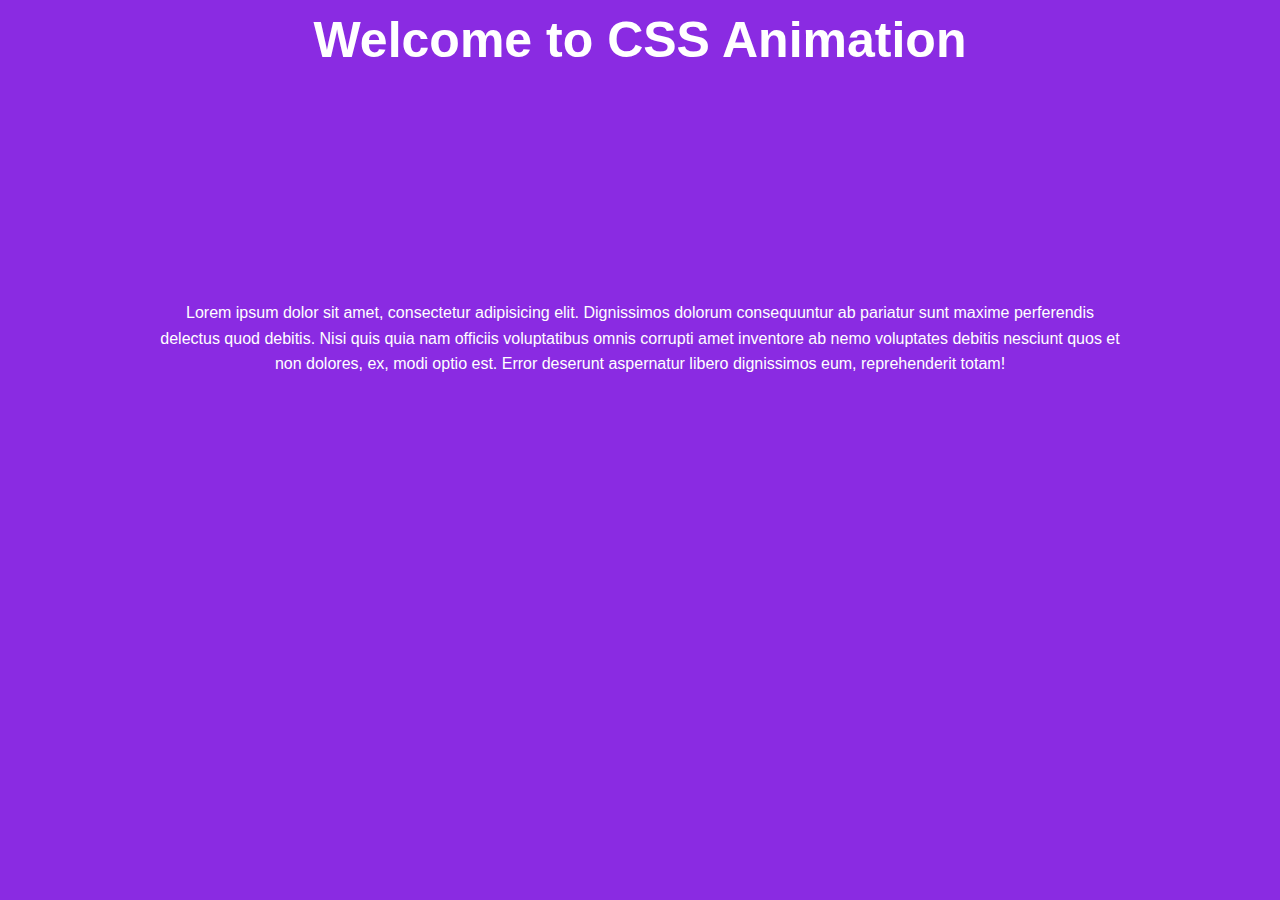
<file: index.html>
<html>
  <head>
    <title>CSS Animation</title>
    <meta content="width=device-width,initial-scale=1.0" >
    <link rel="stylesheet" href="main.css">
  </head>
  <body>
    <header id="showcase">
      <h1>Welcome to CSS Animation </h1>
    </header>

    <div id="content" class="container">
      Lorem ipsum dolor sit amet, consectetur adipisicing elit. Dignissimos dolorum consequuntur ab pariatur sunt maxime perferendis delectus quod debitis. Nisi quis quia nam officiis voluptatibus omnis corrupti amet inventore ab nemo voluptates debitis nesciunt quos et non dolores, ex, modi optio est. Error deserunt aspernatur libero dignissimos eum, reprehenderit totam!
    </div>
    <a href="/keyframe.html" class="btn">Keyframe</a>
    <a href="/transition.html" class="btn">transition</a>
  </body>
</html>
</file>
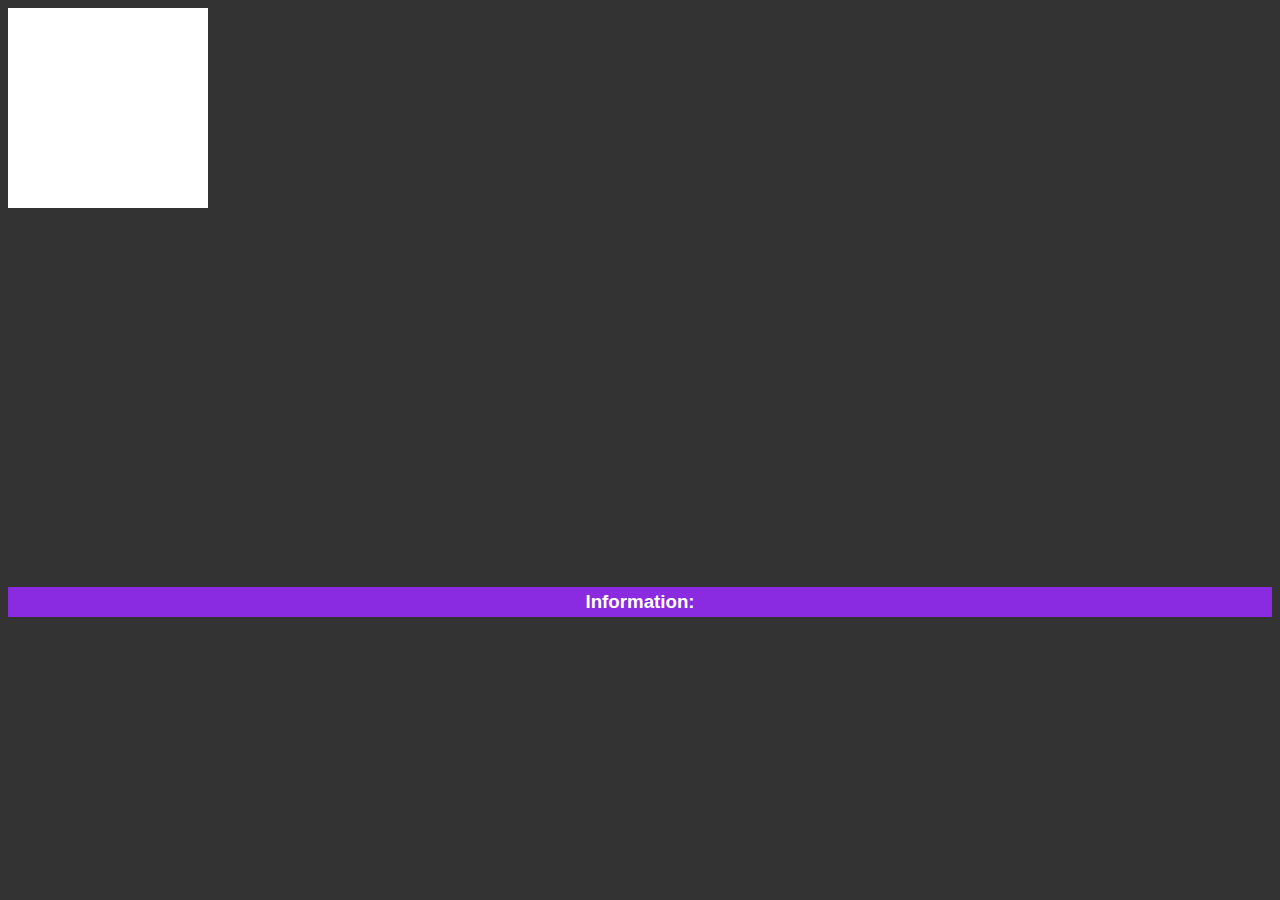
<file: keyframe.html>
<!DOCTYPE html>
<html lang='en'>
    <head>
        <meta charset="UTF-8">
        <meta name="viewport" content="width=device-width, initial-sca">
        <meta http-equiv="X-UA-Compatible" content="ie=edge">
        <title>CSS KeyFrame & Animation</title>
        <link rel="stylesheet" href="/keyframe.css">

    </head>
    <body>
        <div class="box">

        </div>
        <div id="info">
            <h3>Information:</h3>
        </div>
    </body>
</html>
</file>
<file: main.css>
*{ /*we resent the view to zero*/
    margin: 0;
    padding: 0;
}

body{
    font-family: Arial, Helvetica, sans-serif;
    background-color: blueviolet;
    color: white;
    line-height: 1.6;
    text-align: center;
}

.container{
    max-width: 960px;
    margin: auto;
    padding: 0 30px;
}

#showcase{
    height: 300px;
}

#showcase h1{
    font-size: 50px;
    height: 1.3;
    position: relative;
    animation: heading; /*we are using keyframe*/
    animation-duration: 3s;
    animation-fill-mode: forwards;
}

@keyframes heading{
    0%{
        top: -100px;
    }
    100%{
        top: 200px;
    }
}

#content{
    position: relative;
    animation-name: content;
    animation-duration: 3s;
    animation-fill-mode: forwards;

}

@keyframes content{
    0%{
        left: -1000px;
    }
    100%{
        left: 0;
    }
}

.btn{
    display: inline-block;
    color: white;
    text-decoration: none;
    padding: 1rem 2rem;
    border: #ffffff 1px solid;
    margin-top: 40px;
    animation-name: btnShow;
    animation-duration: 3s;
    animation-delay: 3s;
    animation-fill-mode: forwards;
    opacity: 0;

    /*when button hovered*/
    transition-property: transform;
    transition-duration: 1s;

}

.btn:hover{
    transform: rotateY(180deg);
}

@keyframes btnShow{
    0%{
        opacity: 0;
    }
    100%{
        opacity: 1;
    }
}
</file>
<file: keyframe.css>
body{
    background: #333; /*declare the body of our html as black*/
}

/*styling for our div with class box */
.box{ 
    background: white;
    width: 200px;
    height: 200px;
    position: relative;
    animation: testanimation;
    animation-duration: 5s; 
    animation-iteration-count: infinite;
}

/*styling for our animation declared named testanimation */
@keyframes testanimation{
    /*styling for our animation at keyframe 0% to 100% */
    0% {
        background-color: white; 
        /*position left:0 means stick to the left edge*/
        left: 0px;
        top: 0px;

        /*border radius will change the shape of our box
        ( top-left top-right buttom-right buttom-left) = ( 0 0 0 0 )
        at 0 0 0 0, it will become square
        at 50% 50% 50% 50% , it will become full circle
        */
        border-radius:50% 50% 50% 50%;

    }
    25%{
        background-color: red;
        left: 300px;
        top: 0px;
        border-radius: 50% 0 0 0;
    }

    50%{
        background-color: yellow;
        left: 300px;
        top: 300px;
        border-radius: 50% 50% 0 0;
    }

    75%{
        background-color: green;
        left: 0px;
        top: 300px;
        border-radius: 50% 50% 50% 0;
    }
    100% {
        background-color: white;
        left: 0px;
        top: 0px;
        border-radius:50% 50% 50% 50%;
    }
}

#info{
    font-family: Arial, Helvetica, sans-serif;
    background-color: blueviolet;
    color: white;
    line-height: 1.6;
    text-align: center;
    position: relative;
    top: 360px;
}
</file>
